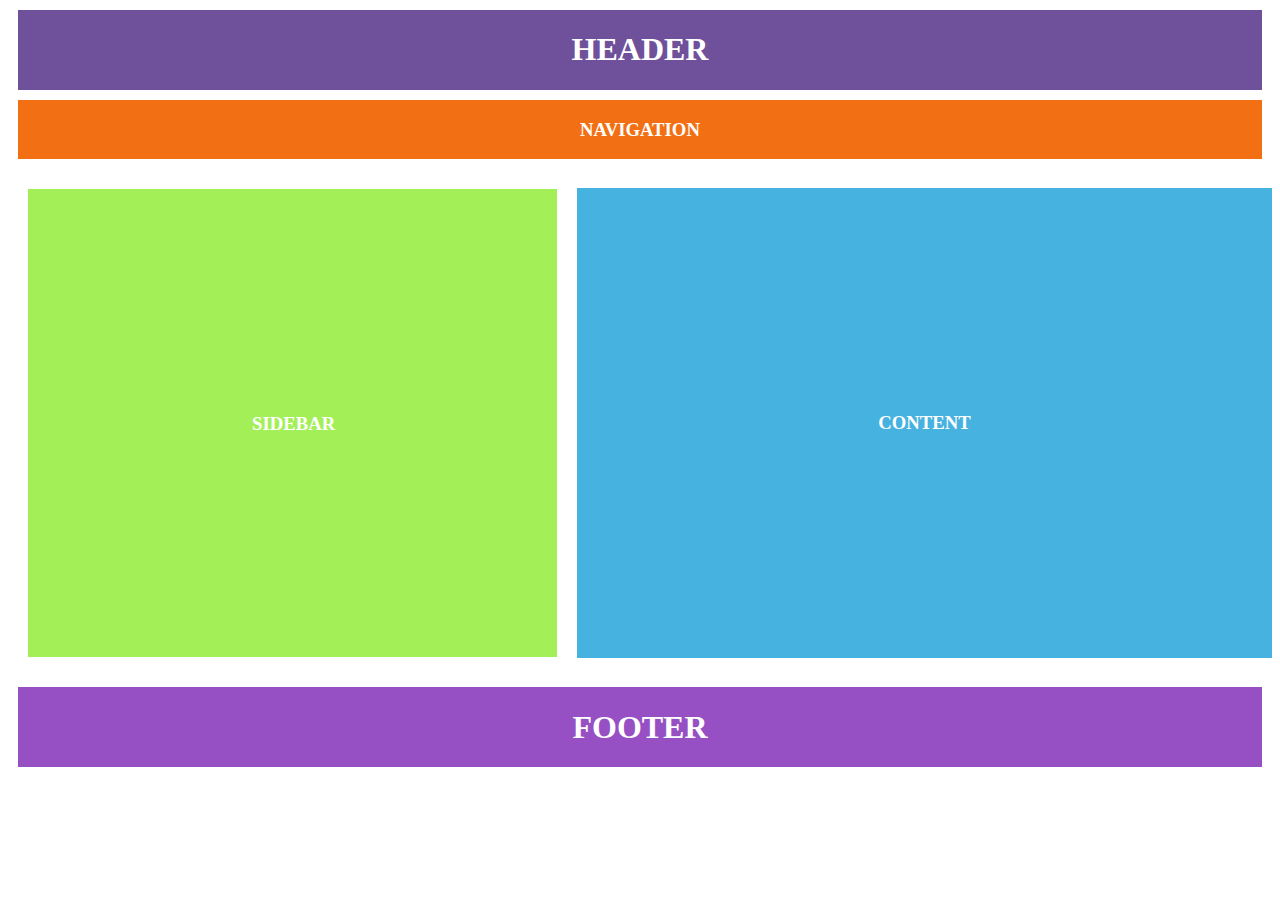
<file: index.html>
<!DOCTYPE html>
<html lang="en">
<head>
    <meta charset="UTF-8">
    <meta name="viewport" content="width=device-width, initial-scale=1.0">
    <title>Document</title>
</head>
<Style>

.body{margin: 0px;
    padding: 0px;

}

    .main1{display: flex;
        justify-content: center;
        align-content: center;
        background-color: rgb(110, 80, 155);
        color: rgb(255, 255, 255);
        text-align: center;
      margin: 10px;
    }

    .main2{display: flex;
        justify-content: center;
        align-content: center;
        background-color: rgb(242, 112, 19);
        text-align: center;
        color: rgb(255, 255, 255);
       margin: 10px;
    }

    .main3{
       display: flex;
    }
 
    .main4{display: flex;
        justify-content: center;
        align-content: center;
        background-color: rgb(151, 80, 196);
        text-align: center;
        color: rgb(255, 255, 255);
       margin: 10px;
    }

</Style>
<body>
    <div class="main1">
        <h1>HEADER</h1>
    </div>

    <div class="main2">
        <h3>
            NAVIGATION
        </h3>
    </div>

    <div class="main3">
        <h3 style="background-color: rgb(163, 239, 88);
        color: rgb(255, 255, 255);
        margin: 20px;
        padding: 14rem;
        text-align: center;
        height: 20px;
        width: 81px;">
            SIDEBAR
        </h3>
        <h3 style="background-color: rgb(70, 178, 224);
        color: rgb(255, 255, 255);
        margin-left: 0px;
        padding: 14rem;
        height: fit-content;
        text-align: center;
        width: 476px;">
         CONTENT
        </h3>
    </div>

   <div class="main4">
    <h1>
        FOOTER
    </h1>
   </div>





</body>
</html>
</file>
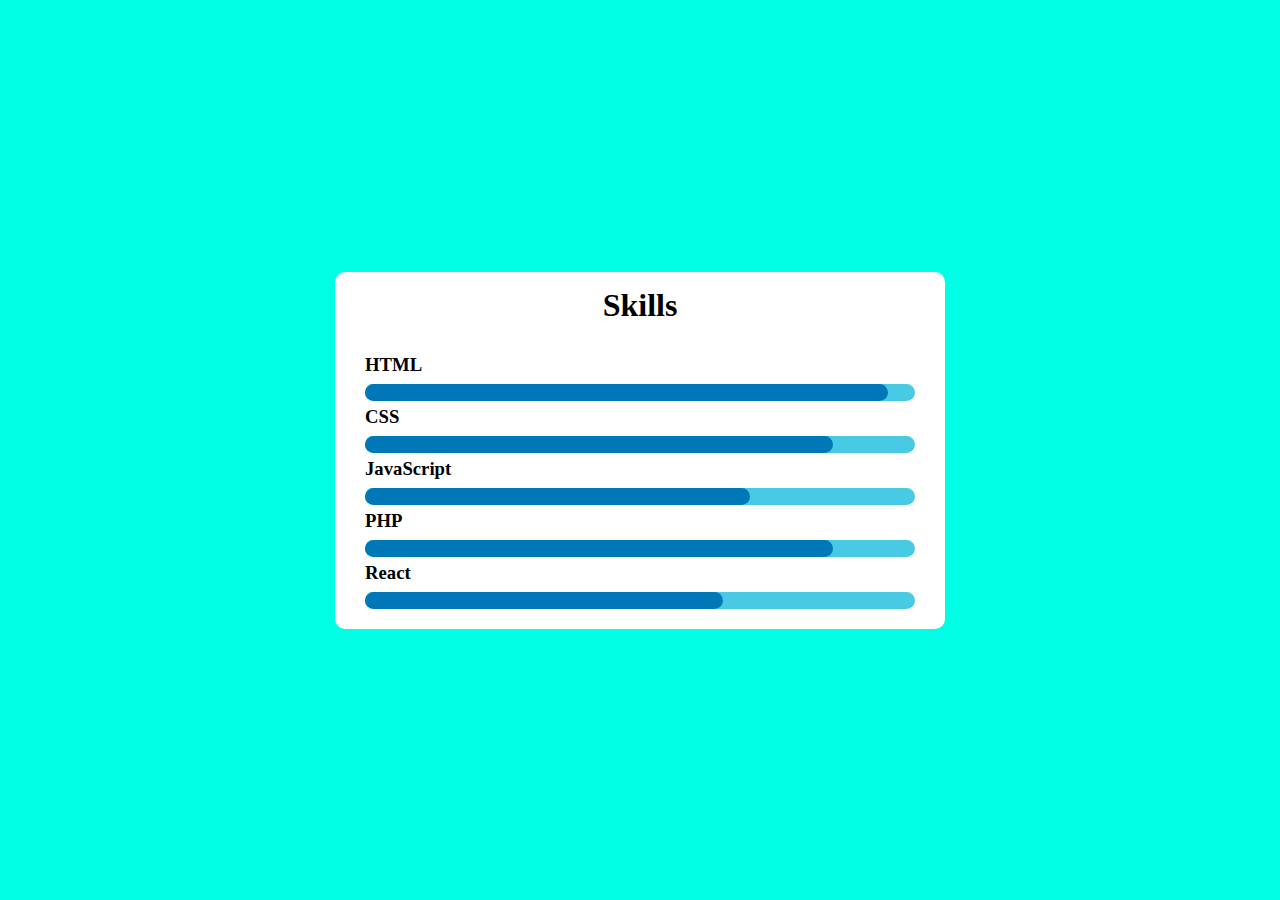
<file: skills.html>
<!DOCTYPE html>
<html lang="en">
<head>
    <meta charset="UTF-8">
    <meta http-equiv="X-UA-Compatible" content="IE=edge">
    <meta name="viewport" content="width=device-width, initial-scale=1.0">
    <link rel="stylesheet" href="skills.css">
    <title></title>
</head>
<body>

    <div class="container">
        <h1>Skills</h1>
        <div class="skill">
            <h3>HTML</h3>
            <a class="skill-bar"></a>
            <a class="fill-bar html"></a>
        </div>
        <div class="skill">
            <h3>CSS</h3>
            <a class="skill-bar"></a>
            <a class="fill-bar css"></a>
        </div>
        <div class="skill">
            <h3>JavaScript</h3>
            <a class="skill-bar"></a>
            <a class="fill-bar javascript"></a>
        </div>
        <div class="skill">
            <h3>PHP</h3>
            <a class="skill-bar"></a>
            <a class="fill-bar php"></a>
        </div>
        <div class="skill">
            <h3>React</h3>
            <a class="skill-bar"></a>
            <a class="fill-bar react"></a>
        </div>
    </div>
    
</body>
</html>
</file>
<file: skills.css>
*{
    margin: 0;
    padding: 0;
}

body{
    display: flex;
    align-items: center;
    justify-content: center;
    height: 100vh;
    background-color: #00ffe5;
}

.container{
    width: 550px;
    background: white;
    border-radius: 10px;
    padding: 15px 30px;
}

.container h1{
    text-align: center;
    font-weight: 600;
    margin-bottom: 30px;
}

.container .skill{
    margin-bottom: 30px;
    width: 100%;
    align-items: center;
    position: relative;
}

.container .skill .skill-bar{
    position: absolute;
    top: 30px;
    left: 0;
    width: 100%;
    height: 17px;
    border-radius: 15px;
    background: #48cae4;
}

.container .skill .fill-bar{
    position: absolute;
    top: 30px;
    left: 0;
    height: 17px;
    border-radius: 15px;
    background: #0077b6;
}

.container .skill .html{
    width: 95%;
}

.container .skill .css{
    width: 85%;
}

.container .skill .javascript{
    width: 70%;
}

.container .skill .php{
    width: 85%;
}

.container .skill .react{
    width: 65%;
}
</file>
